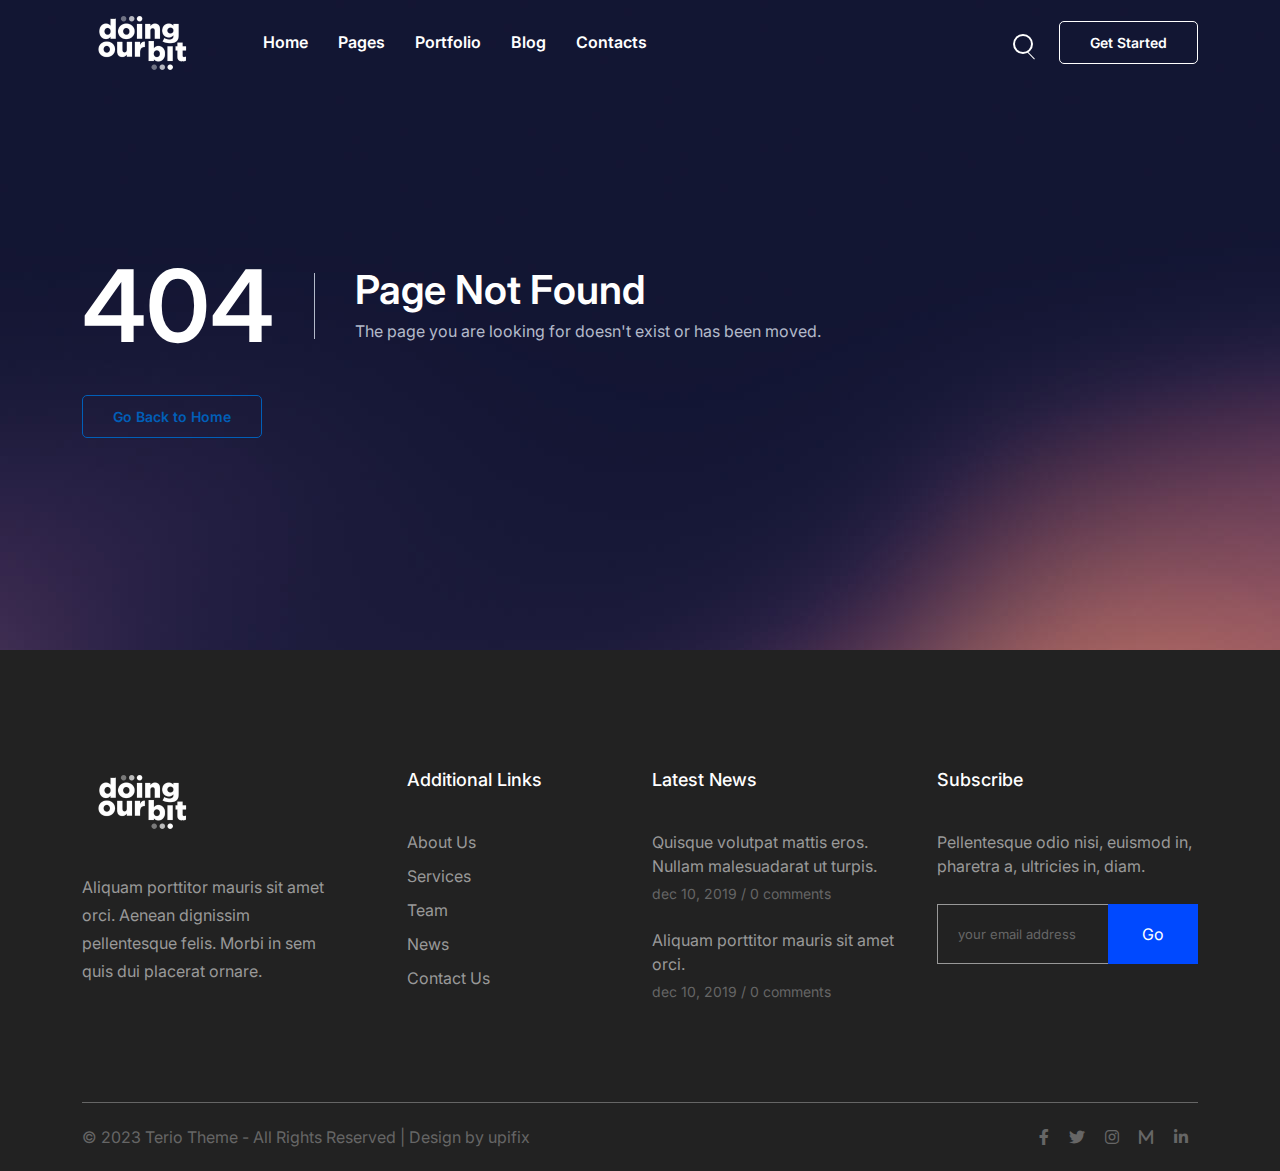
<file: 404error.html>
<!DOCTYPE html>
<html lang="zxx">
<head>
  <meta charset="utf-8">
  <meta name="viewport" content="width=device-width, initial-scale=1.0">
  <title>Terio - error 404</title>
  <link rel="icon" href="assets/img/logo-icon.png">
 
   <!-- CSS only -->
   <link rel="stylesheet" type="text/css" href="assets/css/bootstrap.min.css">
   <!-- Font Awesome 6 -->
   <link rel="stylesheet" href="assets/css/fontawesome.min.css">
   <link rel="stylesheet" href="assets/css/jquery.fancybox.min.css">
   <!-- style -->
   <link rel="stylesheet" href="assets/css/style.css">
   <!-- responsive -->
   <link rel="stylesheet" href="assets/css/responsive.css">
   <!-- color -->
   <link rel="stylesheet" href="assets/css/color.css">
 </head>
<body>
  <!-- preloader start -->
    <div class="preloader"> 
      <div>
      <div class="container">
      <div class="squarebox one"></div>
      <div class="squarebox two"></div>
      <div class="squarebox three"></div>
      <div class="squarebox two"></div>
      <div class="squarebox three"></div>
      <div class="squarebox four"></div>
      <div class="squarebox three"></div>
      <div class="squarebox four"></div>
      <div class="squarebox five"></div>
      </div>
      </div>
    </div>
  <!-- preloader end -->
<header>
  <div class="container">
      <div class="nav">
        <div class="d-flex align-items-center">
          <div class="logo">
            <a href="index.html">
              <img alt="logo" src="assets/img/logo.png">
            </a>
          </div>
          <ul class="menu">
            <li>
              <a href="#">Home</a>
              <ul class="sub-menu">
                <li><a href="index.html">homepage 1</a></li>
                <li><a href="index-2.html">homepage 2</a></li>
                <li><a href="index-3.html">homepage 3</a></li>
              </ul>
            </li>
            <li>
              <a href="#">Pages</a>
              <ul class="sub-menu">
                <li><a href="about.html">about</a></li>
                <li><a href="team.html">team</a></li>
                <li><a href="services.html">services</a></li>
                <li><a href="pricing.html">pricing</a></li>
                <li><a href="404error.html">404 error</a></li>
              </ul>
            </li>
            <li>
              <a href="#">Portfolio</a>
              <ul class="sub-menu">
                <li><a href="portfolio-grid.html">portfolio grid</a></li>
                <li><a href="portfolio-masonry.html">portfolio masonry</a></li>
                <li><a href="portfolio-metro.html">portfolio metro</a></li>
                <li><a href="portfolio-single-v1.html">portfolio single v1</a></li>
                <li><a href="portfolio-single-v2.html">portfolio single v2</a></li>
              </ul>
            </li>
            <li>
              <a href="#">Blog</a>
              <ul class="sub-menu">
                <li><a href="blog-grid.html">blog grid</a></li>
                <li><a href="blog-single-post.html">blog single post 1</a></li>
                <li><a href="blog-single-post-2.html">blog single post 2</a></li>
              </ul>
            </li>
            <li>
              <a href="contacts.html">contacts</a>
            </li>
          </ul>
        </div>
        <div>
           <form id="content">
              <input type="text" name="input" class="input" id="search-input">
              <button type="reset" class="search" id="search-btn"></button>
            </form>
            <a href="contacts.html" class="themebtu">Get Started</a>
        </div>
        <div class="bar-menu">
          <i class="fa-solid fa-bars"></i>
        </div>
      </div>
  </div>
  <div class="mobile-nav hmburger-menu" id="mobile-nav" style="display:block;">
      <div class="res-log">
        <a href="index.html">
          <img src="assets/img/logo.png" alt="Responsive Logo">
        </a>
      </div>
        <ul>

          <li class="menu-item-has-children"><a href="JavaScript:void(0)">Home</a>
            <ul class="sub-menu">

              <li><a href="index.html">homepage 1</a></li>
              <li><a href="index-2.html">homepage 2</a></li>
              <li><a href="index-3.html">homepage 3</a></li>
            </ul>
          </li>
          <li class="menu-item-has-children"><a href="JavaScript:void(0)">Pages</a>
            <ul class="sub-menu">
              <li><a href="about.html">about</a></li>
                <li><a href="team.html">team</a></li>
                <li><a href="services.html">services</a></li>
                <li><a href="pricing.html">pricing</a></li>
                <li><a href="404error.html">404 error</a></li>
            </ul>
          </li>
          
          <li class="menu-item-has-children"><a href="JavaScript:void(0)">portfolio</a>

          <ul class="sub-menu">

            <li><a href="portfolio-grid.html">portfolio grid</a></li>
                <li><a href="portfolio-masonry.html">portfolio masonry</a></li>
                <li><a href="portfolio-metro.html">portfolio metro</a></li>
                <li><a href="portfolio-single-v1.html">portfolio single v1</a></li>
                <li><a href="portfolio-single-v2.html">portfolio single v2</a></li>
          </ul>

          </li>
          <li class="menu-item-has-children"><a href="JavaScript:void(0)">blog</a>

          <ul class="sub-menu">

                <li><a href="blog-grid.html">blog grid</a></li>
                <li><a href="blog-single-post.html">blog single post 1</a></li>
                <li><a href="blog-single-post-2.html">blog single post 2</a></li>
          </ul>

          </li>

          <li><a href="contacts.html">contacts</a></li>

          </ul>

          <a href="JavaScript:void(0)" id="res-cross"></a>
      </div>
</header>
<section class="error-page" style="background-image: url(assets/img/background.jpg)">
  <div class="container">
    <div class="page-not">
      <h2>404</h2>
      <div>
        <h3>Page Not Found</h3>
        <h5>The page you are looking for doesn't exist or has been moved.</h5>
      </div>

    </div>
    <a href="#" class="themebtu mt-5">Go Back to Home</a>
  </div>
</section>
<footer class="gap no-bottom" style="background-color: #222 ;">
  <div class="container">
    <div class="row">
      <div class="col-xl-3 col-lg-4 col-md-6">
        <div class="footer-logo">
          <a href="index.html"><img alt="img" src="assets/img/logo.png"></a>
          <p>
            Aliquam porttitor mauris sit amet orci. Aenean dignissim pellentesque felis. Morbi in sem quis dui placerat ornare.
          </p>
        </div>
      </div>
      <div class="col-xl-3 col-lg-4 col-md-6">
        <div class="links">
          <h6>Additional links</h6>
          <ul>
            <li><a href="about.html">About us</a></li>
            <li><a href="services.html">Services</a></li>
            <li><a href="team.html">team</a></li>
            <li><a href="blog-grid.html">News</a></li>
            <li class="pb-0"><a href="contacts.html">Contact us</a></li>
          </ul>
        </div>
      </div>
      <div class="col-xl-3 col-lg-4 col-md-6">
        <div class="latest-news">
          <h6>Latest news</h6>
          <ul>
            <li>
                <p>Quisque volutpat mattis eros. Nullam malesuadarat ut turpis.</p>
                <span>dec 10, 2019 / 0 comments</span>
            </li>
            <li class="pt-4">
              <p>Aliquam porttitor mauris sit amet orci.</p>
              <span>dec 10, 2019 / 0 comments</span>
            </li>
          </ul>
        </div>
      </div>
      <div class="col-xl-3 col-lg-4 col-md-6">
        <div class="latest-news">
          <h6>Subscribe</h6>
            <p>Pellentesque odio nisi, euismod in, pharetra a, ultricies in, diam.</p>
            <form>
              <input type="text" name="email" placeholder="your email address">
              <button>go</button>
            </form>
        </div>
       </div>
    </div>
    <div class="footer-bottom">
      <p>© 2023 Terio Theme - All Rights Reserved   | Design by upifix</p>
      <ul>
        <li><a href="#"><i class="fa-brands fa-facebook-f"></i></a></li>
        <li><a href="#"><i class="fa-brands fa-twitter"></i></a></li>
        <li><a href="#"><i class="fa-brands fa-instagram"></i></a></li>
        <li><a href="#"><i class="fa-solid fa-m"></i></a></li>
        <li><a href="#"><i class="fa-brands fa-linkedin-in"></i></a></li>
      </ul>
    </div>
  </div>
</footer>
<!-- Back to top button -->
  <a id="button"></a>
<!-- Back to top button end -->
<!-- jQuery -->
<script src="assets/js/jquery-3.6.0.min.js"></script>
<!-- Bootstrap Js -->
<script src="assets/js/bootstrap.min.js"></script>
<!-- fancybox -->
<script src="assets/js/jquery.fancybox.min.js"></script>
<script src="assets/js/custom.js"></script>
</body>
</file>
<file: assets/css/style.css>
/*-----------------------------------------------------------------------------------

    [Master Stylesheet]

    Project:    StoryX - Creative Agency HTML Template
    
    Version:    1.0

-----------------------------------------------------------------------------------

    [Table of contents]
    
    1. General Style
    2. header
    3. hero-section-one
    4. small-services
    5. welcome
    6. how-it-works
    7. reaview-section
    8. latest-blog-post
    9. footer
    10. breadcrumb
    11. heading-boder
    12. style-shapes
    13. video-img
    14. get in touch
    15. form.touch
    16. btn
    17. home 2 style
    18. marketing
    19. brands-we-work
    20. Sercives
    21. strategic-sercives
    22. testimonials
    23. case-studies-two
    24. team-member
    25. blog posts
    26. home 3
    27. header two style
    28. our clients
    29. why-choose-us
    30. choose-us-img
    31. makes-us-different
    32. counter
    33. case-studies
    34. satisfied-clients
    35. client-review
    36. form touch.two
    37. 404 page
    38. blog page
    39. splash-area-section
    40. discovery
    41. team-welcome-text
    42. Pricing-style
    43. accordion
    44. splash-area.blog
    45. portfolio
    46. blog-content
    47. content-form
    48. content page offices
    49. next-previous
    50. about paga
    51. awards
    52. search-btn
    53. mobile-nav
    54. back to top button
    55. Preloader Start
    56. transition sped


-----------------------------------------------------------------------------------*/
/* 1. General Style */

@import url('https://fonts.googleapis.com/css2?family=Inter:wght@200;300;400;500;600;700;800;900&display=swap');

body {
    overflow-x: hidden !important;
      font-family: 'Inter';
}
p
{
    font-size: 16px;
    line-height: 28px;
    color: #666;
    margin: 0;
    font-weight: 400;
}
*{
    margin: 0;
    padding: 0;
}
a,h2,h3,h4,h5{
    color: #000;
}
a{
    text-decoration: none;
}
h1{
  font-size: 65px;
  color: #222;
}
h2{
    font-size: 40px;
    line-height: 50px;
    color: #222;
}
h3{
    font-size: 26px;
    line-height: 36px;
    color: #222;
}
h4{
    color: #222;
    font-size: 24px;
    line-height: 34px;
}
h5{
    font-size: 22px;
    line-height: 32px;
    color: #222;
}
h6{
    font-size: 20px;
    line-height: 28px;
    color: #222;
}
img{object-fit: cover;}
.gap {padding: 120px 0;}
.no-top{padding-top: 0;}
.no-bottom{padding-bottom: 0;}
ul{padding: 0;margin: 0;}
li{display: block;}
figure {
    overflow: hidden;
    margin: 0;
}
@media only screen and (max-width: 2200px) and (min-width: 1400px){
.container{
        max-width: 1410px;
    }
}
/* 2. header */
.nav {
    align-items: center;
    justify-content: space-between;
    position: relative;
}
.menu {
  display: flex;
  list-style: none;
  margin: 0;
  padding: 0;
}
header .logo {
    padding-right: 60px;
}
.menu a {
    text-transform: capitalize;
    color: white;
    display: block;
    text-decoration: none;
    margin-right: 30px;
    font-weight: 600;
}
.menu > a {
    padding-bottom: 10px;
}
.menu > li {
    display: block;
    position: relative;
    padding-bottom: 20px;
    padding-top: 20px;
}
header .themebtu {
    color: white;
    border: 1px solid #fff;
    background-image: linear-gradient(45deg, #fff 50%, transparent 50%);
}
header .themebtu:hover {
    color: #222;
}
.menu .sub-menu {
    z-index: 1111111;
  clip: rect(1px, 1px, 1px, 1px);
  opacity: 0.1;
  transition: transform 0.3s cubic-bezier(0.2, 0, 0.2, 1), opacity 0.2s cubic-bezier(0.2, 0, 0.2, 1);
  transform: translateY(-10px) scaleY(0.5);
  transform-origin: top;
  box-shadow: 5px 5px 5px rgba(0, 0, 0, 0.3);
  list-style: none;
  margin: 0;
  padding: 0;
  position: absolute;
  top: 100%;
  left: 0;
  width: 10em;
}
.menu > li:hover > .sub-menu {
    clip: auto;
    opacity: 1;
    transform: translateY(0) scaleY(1);
    width: 200px;
}
.menu > li .sub-menu li {
    padding: 15px 20px;
    background-color: #222;
    position: relative;
}
.menu > li .sub-menu li:not(:last-child):before {
  content: "";
  background-color: #6669;
  bottom: 0%;
  width: 80%;
  height: 1px;
  position: absolute;
}
.menu > li > .sub-menu li a {
    margin: 0;
}
header {
    position: absolute;
    width: 100%;
    padding-top: 10px;
    z-index: 1111;
}
/* 3. hero-section-one */
.hero-section-one {
    padding-top: 280px;
    padding-bottom: 220px;
    background-position: center;
    background-repeat: no-repeat;
    background-size: cover;
    overflow: hidden;
    background-size: cover;
    background-position: center;
    background-repeat: no-repeat;    
}
.heading {
    z-index: 1;
    position: relative;
}
.heading h6{
  text-transform: capitalize;
}
.heading.two {
    text-align: center;
}
.hero-section-one .heading-boder h2 {
    color: white;
    width: 51%;
}

.hero-section-one.two {
    background-position: center;
    background-size: cover;
    background-repeat: no-repeat;
}
.hero-section-one.two .heading-boder h2 {
    color: white;
    width: 57%;
}
.hero-section-one .heading-boder p {
    color: white;
    padding-bottom: 20px;
    width: 60%;
}
.hero-section-one .heading-boder span {
    position: relative;
    width: 100%;
    display: block;
    padding-left: 0;
}
.hero-section-one .heading-boder span:before {
    position: absolute;
    content: "";
    background-image: url(../img/text-line-w.png);
}
/* 4. small-services */
.small-services svg {
    width: 40px;
    height: auto;
    margin-right: 20px;
}
.small-services {
    display: flex;
    align-items: center;
}
.small-services.lest {
    border: 0;
}
.small-services-color {
    background-color: #f2edf5;
    padding: 50px 0;
    margin-top: -70px;
    box-shadow: rgba(0, 0, 0, 0.05) 0px 6px 24px 0px, rgba(0, 0, 0, 0.08) 0px 0px 0px 1px;
}
.small-services a {
    font-size: 20px;
    font-weight: 600;
    color: #222;
    display: block;
}
.small-services span {
    color: #666;
}
.small-services {
    display: flex;
    align-items: center;
    border-right: 1px solid #666;
    padding-left: 50px;
}
.brands-we-work.one {
    border: 0;
    border-bottom: 1px solid #ebebeb;
    padding: 70px 0;
}
/* 5. welcome */
.welcome img.img-welcome{
    position: absolute;
    bottom: -14%;
    right: 0;
}
img.dots {
    z-index: -1;
    position: absolute;
    right: 2%;
    top: 27%;
}
.heading h2 {
    font-weight: 600;
}
.pl-75 {
    padding-left: 75px !important;
}
.welcome-text h5 {
    font-weight: 600;
    padding-bottom: 10px;
}
.welcome-text p {
    padding-bottom: 50px;
}
.welcome {
    position: relative;
    margin-bottom: 86px;
    z-index: 1;
}
/* 6. how-it-works */
.how-it-works .heading h2 {
    width: 37%;
}
.strategic {
    position: relative;
}
.strategic h2 {
    font-size: 140px;
    font-weight: 800;
    position: absolute;
    z-index: -19;
    color: #f2edf5;
    line-height: 145px;
}
.pl-80 {
    padding-left: 80px;
}
.strategic h4 {
    padding-bottom: 40px;
    margin-bottom: 0;
    padding-top: 60px;
    font-weight: 600;
    color: black;
}
.project-text {
    margin-top: 40px;
}
.project-text {
    margin-top: 40px;
    border-left: 3px solid #015fb8;
    padding-left: 40px;
}
.project-data {
    position: relative;
    z-index: 1;
}
.project {
    position: relative;
    overflow: hidden;
}
.project:before{
    width: 100%;
    position: absolute;
    content: "";
    height: 64%;
    background-color: #f3f8fb;
    top: 0;
    z-index: -1111;
}
.project-text h5 {
    padding-top: 15px;
    font-weight: 600;
}
.swiper-button-next, .swiper-button-prev{
    width: 60px;
    height: auto;
}
.swiper-button-next:after, .swiper-button-prev:after{
    display: none;
}
.swiper-button-next svg,.swiper-button-prev svg {
    fill: #929292;
}
.swiper-button-next:hover svg,.swiper-button-prev:hover svg {
    fill: #015fb8;
}
.swiper-button-next.swiper-button-disabled, .swiper-button-prev.swiper-button-disabled {
    opacity: 1;
    cursor: auto;
    pointer-events: auto;
}
.swiper-button-prev svg {
    transform: rotate(180deg);
}
.swiper-button-prev:before {
    position: absolute;
    content: "";
    height: 30px;
    width: 30px;
    background-color: #ededed;
    border-radius: 50%;
    left: -17%;
}
.swiper-button-next:before {
    position: absolute;
    content: "";
    height: 30px;
    width: 30px;
    background-color: #ededed;
    border-radius: 50%;
    right: -17%;
    z-index: -1;
}
.project-text p {
    color: #999;
    padding-bottom: 10px;
}
.project-text a {
    padding-bottom: 10px;
    font-weight: 500;
    display: block;
}
.swiper-container {
      width: 100%;
      height: 100%;
      margin-left: auto;
      margin-right: auto;
      position: relative;
    }
    .swiper-button-next {
        margin-right: -7%;
    }
    .swiper-button-prev {
        margin-left: -8%;
    }
span.swiper-pagination-bullet{
    background-color: transparent;
    border: 1px solid #cfcfcf;
    opacity: 1;
}
span.swiper-pagination-bullet.swiper-pagination-bullet-active {
    background-color: transparent;
    border: 1px solid #015fb8;
}
.swiper-pagination.swiper-pagination-clickable.swiper-pagination-bullets.swiper-pagination-horizontal {
    display: block;
    margin-top: 100px;
    position: relative;
}
/* 7. reaview-section */
.reaview-section{
    border-top: 1px solid #ebebeb ;
    position: relative;
}
.reaview p {
    line-height: 26px;
}
.reaview-section .heading{
    margin-bottom: 100px;
}
.reaview img {
    border-radius: 50%;
}
.reaview-section {
    border-top: 1px solid #ebebeb;
    position: relative;
    overflow: hidden;
}
.reaview img {
    border-radius: 50%;
    transform: translateY(-60px);
    margin-bottom: -20px;
}
.reaview {
    text-align: center;
    border: 1px solid #ebebeb;
    padding: 60px;
    padding-top: 0;
}
.boder {
    display: block;
    background-color: black;
    width: 30px;
    height: 3px;
    margin: auto;
    margin-top: 20px;
    margin-bottom: 20px;
}
.reaview span{
    color: #222;
    font-size: 14px;
    line-height: 24px;
}
/* 8. latest-blog-post */
.latest-blog-post a span {
    padding-top: 20px;
    display: block;
    color: #999;
    padding-bottom: 10px;
}
.latest-blog-post span {
    padding-top: 15px;
    display: block;
    color: #222;
}
.latest-blog-post a {
    display: flex;
    align-items: baseline;
}
.latest-blog-post a i {
    padding-right: 10px;
    color: #999;
}
.latest-blog-post h4 {
    width: 100%;
    font-weight: 600;
}
.latestswiper .swiper-slide {
    margin-right: 20px !important;
}
.latest-blog-post h4 {
    font-size: 22px;
}
/* 9. footer */
.footer-logo p{
    color: #999;
}
.links h6,.latest-news h6 {
    color: white;
    margin: 0;
    text-transform: capitalize;
    line-height: 20px;
}
.links ul li {
    padding-bottom: 8px;
}
.links ul li a {
    text-transform: capitalize;
}
.footer-logo img,.links h6,.latest-news h6 {
    padding-bottom: 40px;
}
.links ul li a {
    color: #999;
    position: relative;
}
.links ul li a:before {
    position: absolute;
    content: "";
    width: 0%;
    height: 2px;
    background-color: white;
    bottom: -4px;
}
.links ul li a:hover{
    color: white;
}
.links ul li a:hover:before {
    width: 100%;
}
.links{
    padding-left: 40px;
}
.latest-news p{
    color: #999;
}
.latest-news span {
    color: #666;
    padding-top: 10px;
    display: block;
}
.latest-news form{
    display: flex;
    position: relative;
    padding-top: 26px;
}
.latest-news form input {
    width: 100%;
    height: 60px;
    padding-left: 20px;
    background-color: transparent;
    border: 1px solid #999;
    outline: none;
    color: #666;
}
.latest-news form input::placeholder {
    color: #666;
}
.latest-news form button {
    background-color: #015fb8;
    height: 60px;
    right: 0;
    margin-top: 0px;
    border: 0;
    color: white;
    width: 90px;
    font-size: 16px;
    position: absolute;
    text-transform: capitalize;
    outline: none;
}
.footer-bottom {
    display: flex;
    align-items: center;
    justify-content: space-between;
    padding-top: 20px;
    margin-top: 100px;
    border-top: 1px solid #666;
    padding-bottom: 20px;
}
.footer-bottom ul {
    display: flex;
}
.footer-bottom ul li{
    padding: 0 10px;
}
.footer-bottom ul li a{
    color: #666666;
}
.footer-bottom ul li a:hover{
    color: #999999;
}
/* 10. breadcrumb */
.title-blog h2{
    font-size: 70px;
    width: 70%;
    font-weight: 600;
    line-height: 80px;
}
.title-blog a{
    font-size: 20px;
    padding-top: 5px;
}
.title-blog{
    padding-bottom: 60px;
}
.title {
    font-weight: 500;
}
.blog-item h6{
    padding-top: 40px;
}
.p-30{
    padding-top: 30px;
}
.quote-bg {
    padding: 40px;
    background-color: #f2edf5;
    display: flex;
    align-items: start;
    margin-top: 40px;
    margin-bottom: 60px;
}
.quote-bg h6 {
    padding: 0;
    margin: 0;
    padding-left: 30px;
    font-weight: 600;
}
.pl-60 {
    padding-left: 60px;
}
/* 11. heading-boder */
.heading-boder{
    z-index: 1111;
}
.heading-boder h2 {
    font-size: 70px;
    width: 52%;
    line-height: 80px;
    font-weight: 600;
    position: relative;
    z-index: 111;
}
.heading-boder p {
   
    width: 75%;
   
}


.heading-boder span {
    position: relative;
    padding-left: 10px;
    z-index: 111;
}
.heading-boder span:before {
    position: absolute;
    content: "";
    background-image: url(../img/text-line.png);
}
.heading-boder p {
    color: #999999;
    font-size: 20px;
    padding-bottom: 70px;
    position: relative;
}
.heading-boder span:before {
    position: absolute;
    content: "";
    background-image: url(../img/text-line.png);
    height: 19%;
    background-repeat: no-repeat;
    width: 100%;
    top: 93%;
}
/* 12. style-shapes */
.style-shapes-4 {
    position: absolute;
    bottom: 39%;
    z-index: 0;
    animation: tp-float-2 6s infinite alternate;
}
.style-shapes-5 {
    position: absolute;
    animation: zoomInOut 6s infinite alternate;
    z-index: 0;
    right: 9%;
    top: 40%;
}
.style-shapes-6 {
    position: absolute;
    animation: zoomInOut 5s infinite alternate;
    z-index: 0;
    top: 20%;
    left: 23%;
}
.style-shapes-3 {
    position: absolute;
    display: block;
    width: 30px;
    height: 30px;
    background-color: #e2ecf1;
    border-radius: 60%;
    top: 33%;
    left: 3%;
    animation: tp-float-1 12s infinite alternate;
}
.style-shapes-1 {
    position: absolute;
    display: block;
    border: 10px solid #e2ecf1;
    top: 8%;
    width: 60px;
    height: 60px;
    left: 75%;
    z-index: 0;
    animation: zoomInOut 8s infinite alternate;
}
.style-shapes-2 {
    position: absolute;
    top: 6%;
    left: 37%;
    animation: rotateme 2s infinite alternate;
}
@keyframes tp-float-1 {
    0% {
        transform: translate(0px, 0px) rotate(0deg) scale(1);
    }

    50% {
        transform: translate(30px, 40px) rotate(0deg) scale(1);
    }

    100% {
        transform: translate(0px, 0px) rotate(0deg) scale(1);
    }
}

@keyframes tp-float-2 {
    0% {
        transform: translate(0px, 0px) rotate(0deg) scale(1);
    }

    50% {
        transform: translate(30px, -30px) rotate(0deg) scale(1);
    }

    100% {
        transform: translate(0px, 0px) rotate(0deg) scale(1);
    }
}
@keyframes rotateme {
    from {
        transform: rotate(0deg);
    }
    to { 
        transform: rotate(360deg);
    }
}
.rotate-me{
    animation-name: rotateme; 
    animation-duration: 20s; 
    animation-iteration-count: infinite;
    animation-timing-function: linear;
}
.zoominout {
  animation-name: zoomInOut;
  animation-duration: 3s;
  animation-iteration-count: infinite;
  animation-timing-function: ease-in-out;
}

@keyframes zoomInOut {
  0% {
    -webkit-transform: rotate(0deg) scale(0.7);
    transform: rotate(0deg) scale(0.7);
    opacity: 0;
  }

  50% {
    -webkit-transform: rotate(180deg) scale(1);
    transform: rotate(180deg) scale(1);
    opacity: 1;
  }

  100% {
    -webkit-transform: rotate(360deg) scale(0.7);
    transform: rotate(360deg) scale(0.7);
    opacity: 0;
  }
}
/* 13. video-img */
.heading-boder.two {
    text-align: center;
}
.heading-boder.two h2 {
    margin: auto;
}
.heading-boder p {
    color: #999999;
    font-size: 20px;
    padding-bottom: 70px;
    position: relative;
    padding-top: 20px;
}
.video-section {
    position: relative;
}
.video-section .style-shapes-4 {
    top: 3%;
    right: 62%;
}
.video-img {
    position: relative;
}
.video-img i {
    position: absolute;
    color: white;
    font-size: 20px;
    top: 50%;
    left: 50%;
    display: block;
    line-height: 50%;
    padding: 20px;
    border: 1px solid #fff;
    transform: translate(-50%, -50%);
    border-radius: 42px;
    height: 80px;
    width: 80px;
    display: flex;
    align-items: center;
    justify-content: center;
}
.video-img {
    position: relative;
    margin-bottom: -120px;
    z-index: 111;
}
.video-section .style-shapes-2 {
    left: 6%;
    top: 11%;
}
.style-shapes-7 {
    left: 88%;
    top: 20%;
    position: absolute;
    animation: tp-float-2 6s infinite alternate;
    z-index: 0;
}
/* 14. get in touch */
.get-in-touch {
    padding-top: 240px;
    background-color: #222;
}
.get-in-touch .heading h2 {
    color: white;
}
.get-in-touch .heading p {
    color: #999;
    width: 90%;
    padding-top: 10px;
}
/* 15. form.touch */
form.touch input {
    border: 0;
    outline: none;
    background-color: transparent;
    border-bottom: 1px solid #b7b7b7;
    width: 100%;
    color: #ccc;
}
form.touch textarea {
    border: 0;
    outline: none;
    background-color: transparent;
    border-bottom: 1px solid #b7b7b7;
    width: 100%;
    color: #ccc;
    margin-top: 50px;
    padding: 0;
}
form.touch textarea::placeholder{
    color: #ccc;
}
form.touch input::placeholder{
    color: #ccc;
}
form.touch input:focus {
    border-bottom: 1px solid #fff;
}
form.touch textarea:focus {
    border-bottom: 1px solid #fff;
}
form.touch .btugap {
    padding: 0;
    text-align: end;
    padding-top: 40px;
}
/* 16. btn */
.themebtu {
    color: #0049ff;
    border: 1px solid #0049ff;
    border-radius: 5px;
    font-size: 16px;
    font-weight: 600;
}
.themebtu {
  border-color: #015fb8;
  color: #015fb8;
  padding: 12px 40px;
  background-image: linear-gradient(45deg, #015fb8 50%, transparent 50%);
  background-position: 100%;
  background-size: 400%;
  transition: .5s ease-in-out;
  display: inline-block;
}
.themebtu:hover {
  background-position: 0;
  color: white;
}
.themebtu.full {
    background-color: #015fb8;
    color: white;
}
.themebtu.full {
    border: #015fb8 1px solid;
    background-image: linear-gradient(45deg, #000000 50%, transparent 50%);
}
.themebtu.full:hover {
    border: black 1px solid;
}

.btugap {
    text-align: center;
    padding-top: 70px;
}
.themebtu:hover {
    background-position: 0;
    color: white;
}
/* 17. home 2 style */
.herotwoswiper .swiper-pagination.swiper-pagination-clickable.swiper-pagination-bullets.swiper-pagination-horizontal {
    position: absolute;
    margin: 0;
    bottom: 16%;
}
.hero-section-one.two .heading-boder span {
    display: inline-block;
    width: auto;
}
.hero-section-one.two {
    padding-top: 311px;
    padding-bottom: 280px;
    clip-path: polygon(0 0%, 100% 0, 100% 85%, 0 100%);
}
/* 18. marketing */
.marketing h4 {
    padding-top: 20px;
    padding-bottom: 30px;
    font-size: 20px;
    line-height: 30px;
    margin-bottom: 0;
}
.marketing p {
    padding-bottom: 30px;
}
.marketing.two p {
    padding-bottom: 30px;
    width: 90%;
}
.successful h3 {
    font-weight: 600;
    font-size: 40px;
    line-height: 50px;
    padding-right: 16px;
}
.successful p {
    line-height: 26px;
}
.separator {
    display: block;
    width: 1px;
    height: 90px;
    background-color: #ebebeb;
    margin: 0px 30px;
}
.successful {
    display: flex;
    justify-content: space-between;
    padding-top: 30px;
    border-top: 1px solid #ebebeb;
}
/* 19. brands-we-work */
.brands-we-work {
    text-align: center;
    border-top: 1px solid #ebebeb;
    padding: 60px 0;
}
.brands-we-work h6 {
    font-size: 20px;
    font-weight: 600;
    margin-bottom: 0;
    padding-bottom: 50px;
}
.swiper-container.brandswiper,.swiper-container.testimonialsswiper,.studiesswiper {
    overflow: hidden;
}
.studiesswiper .swiper-pagination.swiper-pagination-clickable.swiper-pagination-bullets.swiper-pagination-horizontal {
    display: block;
    margin-top: 0px;
    position: absolute;
}
.studiesswiper {
    margin-bottom: 60px;
}
/* 20. Sercives */
.sercives {
    position: relative;
    overflow: hidden;
    padding-top: 180px;
}
.sercives:before {
    position: absolute;
    content: "";
    width: 100%;
    height: 716px;
    background-color: #f3f8fb;
    top: 0;
    clip-path: polygon(0 0, 100% 18%, 100% 100%, 0 82%);
}
.sercive-style {
    position: relative;
    z-index: 111;
}
.sercive-style-text {
    border: 1px solid #ebebeb;
    padding: 35px;
    text-align: center;
    background-color: white;
}
.sercive-style-text h6{
    font-weight: 600;
}
.sercive-style-text a {
    padding-top: 0px;
    display: block;
    opacity: 0;
    visibility: hidden;
    margin-top: -27px;
}
.sercive-style:hover{
    box-shadow: -1px 0px 42px -10px rgba(0,0,0,0.11);
-webkit-box-shadow: -1px 0px 42px -10px rgba(0,0,0,0.11);
-moz-box-shadow: -1px 0px 42px -10px rgba(0,0,0,0.11);
}
.sercive-style:hover .sercive-style-text a{
    opacity: 1;
    visibility: visible;
    padding-top: 14px;
    margin-top: 0px;
}
.sercives .style-shapes-5{
    animation: tp-float-2 6s infinite alternate;
}

/* 21. strategic-sercives */
.strategic-sercives{
    display: flex;
}
.strategic-sercives h4{
    font-weight: 600;
}
.strategic-sercives h2{
    font-size: 70px;
    font-weight: 800;
    color: #f2edf5;
    padding-right: 12px;
    line-height: 70px ;
}
/* 22. testimonials */
.testimonials {
    position: relative;
    display: flex;
    align-items: center;
}
.testimonialsswiper {
    position: relative;
}
.testimonials i {
    position: absolute;
    top: -14px;
    left: 25%;
    z-index: -1;
    font-size: 90px;
    color: #f2edf5;
}
.testimonials p {
    color: #222;
    padding-bottom: 20px;
    width: 95%;
}
.testimonials span {
    color: #222;
    font-size: 13px;
}
.testimonials img{
    border-radius: 50%;
    margin-right: 50px;
}
.testimonials h6{
    font-weight: 600;
    padding-bottom: 10px;
    margin: 0;
}
/* 23. case-studies-two */
.section-case-studies {
    border-top: 1px solid #ebebeb;
    position: relative;
}
.case-studies-two {
    position: relative;
    z-index: 11;
}
.case-studies .heading-boder span {
    padding: 0;
  }
.section-case-studies .heading-boder.two {
    padding-bottom: 50px;
}
.section-case-studies .style-shapes-4 {
    top: 10%;
    left: 1%;
}
.section-case-studies .style-shapes-7 {
    left: 92%;
    top: 27%;
}
.section-case-studies .style-shapes-5 {
    right: 20%;
    top: 5%;
}
.section-case-studies .style-shapes-6 {
    top: auto;
    bottom: 8%;
    left: 23%;
}
.case-studies-two figure:before{
    position: absolute;
    content: "";
    width: 0%;
    height: 0%;
    opacity: 0;
}
.case-studies-two:hover figure:before{
    opacity: .8;
    width: 100%;
    height: 100%;
}
.case-studies-text{
    position: absolute;
    text-align: center;
    top: 40%;
    left: 50%;
    transform: translate(-50%, -50%);
    opacity: 0;
    width: 100%;
}
.case-studies-text li{
    font-weight: 600;
}
.case-studies-text li{
    color: white;
    display: inline-block;
}
.case-studies-text h5{
    font-size: 20px;
    line-height: 30px;
    font-weight: 600;
}
.case-studies-text h5,.case-studies-text a{
    color: white;
}
.case-studies-two:hover .case-studies-text{
    opacity: 1;
    top: 50%;
}
/* 24. team-member */
.team-section {
    position: relative;
    overflow: hidden;
    padding-top: 220px;
}
.team-section:before {
    position: absolute;
    content: "";
    width: 100%;
    height: 652px;
    background-color: #f2edf5;
    top: 0;
    clip-path: polygon(0 18%, 100% 0, 100% 82%, 0 100%);
}
.team-member-text {
    border: 1px solid #e9e9ea;
    padding: 35px;
    text-align: center;
    background-color: white;
}
.team-member {
    margin-bottom: 20px;
}
.team-member-text h6{
    margin: 0;
    color: #222;
    font-weight: 600;
}
.brandicon {
    display: flex;
    justify-content: center;
    align-items: center;
    opacity: 0;
    margin-top: -20px;
    visibility: hidden;
}
.brandicon li{
    padding-right: 15px;
}
.brandicon li a i{
    color: #b3baca;
    font-size: 14px;
}
.team-member:hover .brandicon {
    opacity: 1;
    visibility: visible;
    margin-top: 20px;
}
.team-member{
    position: relative;
    z-index: 1111;
}
.team-member:hover,.blog-posts-text:hover,.makes-us-different-text:hover{
    box-shadow: -1px 0px 42px -10px rgba(0,0,0,0.11);
    -webkit-box-shadow: -1px 0px 42px -10px rgba(0,0,0,0.11);
    -moz-box-shadow: -1px 0px 42px -10px rgba(0,0,0,0.11);
}
.team-section .style-shapes-5 {
    right: 26%;
    top: 8%;
}
.join-our-team h5 {
    margin-bottom: 0;
    font-weight: 600;
}
.join-our-team {
    width: 100%;
    height: 504px;
    border: 1px solid #015fb8;
    text-align: center;
    justify-content: center;
    align-items: center;
    display: flex;
}
.join-our-team span {
    color: #666;
}
/* 25. blog posts */
.blog-posts-text{
    padding: 40px;
    border: 1px solid #ebebeb;
}
.blog-posts{
    overflow: hidden;
}
.blog-posts-text a {
    color: #999;
    font-size: 13px;
}
.blog-posts-text a i{
    padding-right: 6px;
}
.blog-posts-text a h4 {
    color: #222;
    padding-top: 10px;
    margin-bottom: 0;
    padding-bottom: 10px;
    font-weight: 600;
}
.blog-posts-text > span {
    font-weight: 600;
    padding-top: 20px;
    display: block;
}
section.blog-posts .heading-boder.two h2 {
    padding-bottom: 65px;
}
.awesome-project {
    text-align: center;
    display: flex;
    align-items: center;
    justify-content: center;
    padding: 60px 0;
    border-top: 1px solid #ebebeb;
}
.awesome-project h4 {
    font-weight: 700;
    padding-right: 70px;
}
/* 26. home 3 */
/* 27. header two style */
header.two .bar-menu i{
  color: #222;
}
header.two {
    position: relative;
    padding-bottom: 10px;
}
header.two .menu a {
    color: #222;
}
header.two .menu > li .sub-menu li:before {
   height: 2px;
  }
header.two .menu > li > .sub-menu li a {
    margin: 0;
    color: white;
}
header.two .square {
    border: 1px solid #222;
    color: #222;
}
header.two input {
    border: 2px solid #222;
    color: #222;
}
header.two .themebtu{
  color: #015fb8;
  border: 1px solid #015fb8;
  background-image: linear-gradient(45deg, #015fb8 50%, transparent 50%);
}
header.two .themebtu:hover{
  color: #fff;
}
.hero-section-three .heading-boder h2 {
    width: 100%;
}
.hero-section-three .heading-boder {
    padding-left: 49px;
}
.hero-section-three .heading-boder span {
    display: block;
    padding-left: 0;
}
header.two .search:before,header.two .close:after {
    background-color: #222;
}
.hero-section-three .heading-boder span:before {
    background-image: url(../img/text-line-blu.png);
}
section.hero-section-three {
    position: relative;
}
.swiper-pagination.two-style {
    margin: 0 !important;
    padding: 0;
    left: -38%;
    top: 78%;
    position: absolute !important;
}
/* 28. our clients */
.our-clients {
    text-align: center;
}
.our-clients h4{
    font-size: 18px;
    font-weight: 600;
    line-height: 28px;
}
.why-choose-us .heading-boder span{
    padding-left: 0;
}
.our-clients span{
    font-size: 14px;
    color: #999;
}
.our-clients ul {
    display: flex;
    width: 100%;
    flex-wrap: wrap;
    align-items: center;
    margin-top: 40px;
}
.our-clients ul li {
    width: 25%;
    padding: 60px;
    border: 1px solid #edf0f3;
    margin: -1px;
    margin-bottom: 0px;
}
.our-clients ul li img:hover {
    transform: scale(1.2);
}
/* 29. why-choose-us */
section.why-choose-us .heading-boder h2{
    width: 100%;
}
.why-choose-text h6 {
    font-size: 20px;
    padding-top: 40px;
    line-height: 30px;
}
.why-choose-text h5 {
    font-size: 20px;
    font-weight: 600;
    line-height: 30px;
    padding-top: 30px;
}
.why-choose-text {
    width: 88%;
}
/* 30. choose-us-img */
.choose-us-img {
    position: relative;
}
.choose-us-img {
    position: relative;
    margin-bottom: 25px;
}
.choose-us-img-text {
    position: absolute;
    text-align: center;
    top: 50%;
    left: 50%;
    transform: translate(-50%, -50%);
}
.choose-us-img-text svg{
    width: 50px;
    height: auto;
    fill: white;
} 
.choose-us-img-text h5 {
    color: white;
    font-size: 22px;
    padding-top: 14px;
    font-weight: 600;
    line-height: 32px;
    padding-bottom: 10px;
}
.choose-us-img-text a {
    color: white;
    opacity: 0;
    margin-top: -20px ;
    display: block;
}
.choose-us-img figure:before {
    position: absolute;
    content: "";
    width: 0%;
    height: 0%;
    opacity: 0;
}
.choose-us-img:hover figure:before{
    opacity: .8;
    width: 100%;
    height: 100%;
}
.choose-us-img:hover .choose-us-img-text a{
    opacity: 1;
    margin-top: 0;
}
/* 31. makes-us-different */
.makes-us-different {
    padding-top: 240px;
    margin-top: -120px;
}
.makes-us-different .heading{
    margin-bottom: 60px;
}
.makes-us-different-text{
    background-color: white;
    padding: 40px;
    text-align: center;
}
.makes-us-different-text svg{
    width: 70px;
    height: auto;
}
.makes-us-different-text h4{
    font-weight: 600;
    padding-top: 30px;
    padding-bottom: 20px;
    margin: 0;
} 
.makes-us-different-text a{
    font-weight: 500;
    opacity: 0;
    padding-top: 0;
    display: block;
}
.makes-us-different-text:hover a{
    opacity: 1;
    padding-top: 20px;
}
.counter-text .boder {
    width: 60px;
    height: 1px;
}
/* 32. counter */
.counter-text h6 {
    margin: 0;
    line-height: 19px;
    font-size: 50px;
}
.counter {
    font-size: 50px;
    font-weight: 600;
    line-height: 50px;
}
.counter-text{
    text-align: center;
}
/* 33. case-studies */
.case-studies .heading-boder h2 {
    width: 100%;
}
.case-studies {
    background-color: #222;
}
.case-studies .heading-boder h2 {
    color: white;
}
.case-studies .heading-boder span:before{
        background-image: url(../img/text-line-b.png);
}
.case-studies .heading-boder span{
    display: block;
}
.case-studies .heading-boder p{
    padding-bottom: 50px;
}
.case-studies-project img{
    border-radius: 5px;
}
.case-studies-project p {
    color: #999;
    padding-bottom: 10px;
}
.case-studies-project h4 {
    color: white;
    font-weight: 600;
    padding-top: 20px;
    font-size: 20px;
}
.case-studies-project a{
    position: relative;
}
.case-studies-project a:hover{
    color: white;
}
.case-studies-project a:hover:before{
    width: 100%;
}
.case-studies-project a:before{
    content: "";
    position: absolute;
    width: 0%;
    height: 1px;
    bottom: 0;
    background-color: white;
}
.case-studies .style-shapes-3 {
    left: 33%;
    top: 55%;
}
.case-studies .style-shapes-1{
    border: 10px solid #015fb8;
}
.style-shapes-2 {
    position: absolute;
    top: 6%;
    left: 5%;
    animation: rotateme 39s infinite alternate;
}
.services-two{
    position: relative;
}
.services-two .style-shapes-4 {
    left: 59%;
    top: 63%;
}
.services-two .style-shapes-6 {
    top: 69%;
    left: 48%;
}
.services-two .style-shapes-5{
    right: 6%;
}
.services-two .style-shapes-7 {
    left: 79%;
    top: 7%;
}
/* 34. satisfied-clients */
.satisfied-clients .heading-boder h2 {
    width: 69%;
}
.satisfied-clients .heading-boder span{
    padding-left: 0;
} 
/* 35. client-review */
.client-review {
    border: 1px solid #ebebeb;
    padding: 50px;
    text-align: center;
    padding-top: 0;
    background-color: white;
}
.client-review i {
    color: white;
    height: 70px;
    width: 70px;
    font-size: 35px;
    border-radius: 50%;
    display: flex;
    align-items: center;
    justify-content: center;
    margin: auto;
    transform: translateY(-34px);
}
.client-review h4{
    font-weight: 600;
    margin: 0;
}
.client-review p {
    color: black;
    padding-bottom: 30px;
    padding-top: 20px;
}
.satisfied-clients {
    position: relative;
    overflow: hidden;
}
.satisfied-clients:before {
    position: absolute;
    content: "";
    z-index: -1;
    width: 100%;
    background-color: #f3f8fb;
    height: 76%;
    bottom: 0;
}
.satisfied-clients .heading-boder p {
    color: #666;
}
/* 36. form touch.two */
form.touch.two {
    margin-top: 100px;
}
form.touch.two input {
    border: 0;
    outline: none;
    background-color: transparent;
    border-bottom: 1px solid #b7b7b7;
    width: 100%;
    color: #666;
}
form.touch.two textarea {
    border: 0;
    outline: none;
    background-color: transparent;
    border-bottom: 1px solid #b7b7b7;
    width: 100%;
    color: #666;
    margin-top: 50px;
    padding: 0;
}
form.touch.two textarea::placeholder{
    color: #666;
}
form.touch.two input::placeholder{
    color: #666;
}
form.touch.two input:focus {
    border-bottom: 1px solid #000;
}
form.touch.two textarea:focus {
    border-bottom: 1px solid #000;
}
form.touch.two .btugap {
    text-align: inherit;
}
.map iframe {
    width: 100%;
    height: 493px;
}
.case-studies{
    position: relative;
}
/* 37. 404 page */
.page-not{
    display: flex;
    align-items: center;
}
.page-not h2 {
    color: white;
    font-size: 100px;
    line-height: 66px;
    font-weight: 600;
    padding-right: 40px;
    margin-right: 40px;
    border-right: 1px solid #b3baca; 
    margin-bottom: 0;
}
.page-not h3 {
    color: white;
    font-size: 40px;
    line-height: 50px;
    font-weight: 600;
    margin: 0;
}
.page-not h5 {
    color: #b3baca;
    font-size: 16px;
    font-weight: 400;
    margin: 0;
}
.error-page {
    padding-top: 320px;
    padding-bottom: 275px;
}
/* 38. blog page */
header.three {
    padding-bottom: 10px;
    position: relative;
    margin-bottom: 70px;
}
.blog-recent-posts {
    border-top: 1px solid #ebebeb;
    padding-top: 70px;
    margin-top: 70px;
}
.blog-recent-posts h4 {
    font-weight: 600;
    font-size: 22px;
}
.sidebar h4 {
    font-size: 18px;
    margin: 0;
    font-weight: 600;
    padding-bottom: 2px;
}
.sidebar span{
    color: #999;
}
.sidebar li {
    padding-bottom: 12px;
}
ul.sidebar .brandicon {
    opacity: 1;
    visibility: visible;
    margin: 0;
    justify-content: flex-start;
}
/* 39. splash-area-section */
.splash-area-section {
    background-position: center;
    background-size: cover;
    padding-top: 180px;
    padding-bottom: 120px;
}
.splash-area h2 {
    color: white;
    width: 58%;
    font-weight: 600;
    font-size: 70px;
    line-height: 80px;
    margin-bottom: 0;
}
.splash-area a {
    color: white;
    font-size: 20px;
    text-transform: capitalize;
}
/* 40. discovery */
.discovery{
    position: relative;
}
.discovery .style-shapes-4 {
    bottom: 39%;
    left: 47%;
}
.discovery .style-shapes-7 {
    left: 39%;
    top: 98%;
}
.discovery .style-shapes-6 {
    top: 4%;
    left: 33%;
}
.discovery .heading p {
    width: 90%;
    padding-top: 20px;
    padding-bottom: 35px;
}
.discovery-text{
    background-color: #222;
    padding: 30px 80px;
}
.discovery-text svg {
    width: 60px;
    height: auto;
    fill: white;
}
.discovery-text h4 {
    color: white;
    font-weight: 600;
    padding-top: 25px;
    padding-bottom: 10px;
}
.discovery-text p {
    color: white;
}
.discovery-img {
    margin-bottom: -100px;
    position: relative;
    z-index: 1;
}
.digital-services{
    padding-top: 220px;
}
.digital-services .heading {
    margin-bottom: 30px;
}
.discovery-text.two {
    background-color: white;
    border: 1px solid #ebebeb;
    padding: 30px 55px;
}
.discovery-text.two h4 {
    color: #222;
    display: inline-block;
}
.discovery-text.two p{
        color: #999;
}
.digital-services .discovery-img{
    margin: 0;
    margin-bottom: 28px;
}
/* 41. team-welcome-text */
.team-welcome-text {
    padding-top: 40px;
}
.team-welcome-text p {
    padding-bottom: 20px;
}
/* 42. Pricing-style */
.Pricing-style {
    background-color: white;
    padding: 70px;
    border: 1px solid #fff;
    border-radius: 5px;
}
.Pricing-style:hover {
    background-color: white;
    border: 1px solid #015fb8;
}
.standard span{
    font-size: 40px;
    font-weight: 600;
}
.standard span sup {
    font-size: 23px;
}
.standard h5 {
    font-size: 20px;
    font-weight: 600;
}
.standard {
    display: flex;
    align-items: center;
    justify-content: space-between;
    border-bottom: 1px solid #eae2ef;
    padding-bottom: 15px;
    margin-bottom: 30px;
}
.plans-pricing .heading {
    padding-bottom: 35px;
}
.plans-pricing{
    position: relative;
}
.Pricing-style {
    position: relative;
    z-index: 1;
}
.Pricing-style p {
    color: #999;
}
.Pricing-style ul {
    padding: 30px 0;
    padding-top: 20px;
}
.Pricing-style ul li {
    padding-bottom: 14px;
} 
.Pricing-style ul li i{
    padding-right: 10px;
}
/* 43. accordion */
 .accordion {
  width: 100%;
  max-width: 75rem;
}
.accordion-item {
  position: relative;
    background-color: transparent;
    border: 0;
}
.questions h4 {
    font-weight: 600;
    border-bottom: 1px solid #e8f1f7;
    padding-bottom: 25px;
    margin-bottom: 20px;
}
.accordion-item.active .heading {
  color: #222;
}
.accordion-item.active .icon:before {
  background: #222;
}
.accordion-item.active .icon:after {
  width: 0;
}
.accordion-item.active .icon:before {
    background: #222;
}
.accordion-item .heading {
    display: block;
    text-transform: capitalize;
    text-decoration: none;
    color: #222;
    font-weight: 700;
    font-size: 16;
    position: relative;
    transition: 0.3s ease-in-out;
    padding-bottom: 20px;
}
@media (min-width: 40rem) {
  .accordion-item .heading {
    font-size: 1.2rem;
  }
}
.accordion-item .heading:hover {
  color: #222;
}
.accordion-item .heading:hover .icon:before, .accordion-item .heading:hover .icon:after {
    background: #000000;
}
.accordion-item .icon {
    position: absolute;
    top: 47%;
    right: 0;
    height: 2rem;
    transform: translateY(-50%);
}
.accordion-item .icon:before, .accordion-item .icon:after {
    content: "";
    width: 12px;
    height: 3px;
    background: black;
    position: absolute;
    border-radius: 3px;
    left: 50%;
    top: 50%;
    transition: 0.3s ease-in-out;
    transform: translate(-50%, -50%);
}
.accordion-item.active .heading:hover .icon:before{
        background: #222;
}
.accordion-item .icon:after {
  transform: translate(-50%, -50%) rotate(90deg);
  z-index: -1;
}
.accordion-item .content {
  display: none;
}
.accordion-item .content p {
    margin-top: 0;
    color: #666;
    margin-left: 0;
    width: 94%;
    margin-bottom: 26px;
}
@media (min-width: 40rem) {
  .accordion-item .content {
    line-height: 1.75;
  }
}
.questions {
    margin-top: 20px;
}   
/* 44. splash-area.blog */
.splash-area.blog h2 {
    color: #222;
}
.latest-blog-post {
    padding-top: 70px;
}
.latest-blog.gap {
    overflow: hidden;
}
/* 45. portfolio */
.portfolio-controllers {
    margin-bottom: 40px;
}
.portfolio-controllers button {
    background-color: transparent;
    border: 0;
    margin: 0 20px 0 0px;
    font-size: 20px;
    color: #666;
}
.portfolio-controllers button.is-checked {
    border-bottom: 1px solid ;
}
.portfolio-img span {
    color: #999;
    display: block;
    padding-bottom: 4px;
}
.portfolio-img h3 {
    font-size: 16px;
    font-weight: 600;
    margin-bottom: 4px;
    padding-top: 12px;
    line-height: 26px;
    margin-bottom: 0;
}
.portfolio-detail {
    margin-bottom: 60px;
}
.portfolios-data h4 {
    font-size: 16px;
    font-weight: 600;
    margin: 0;
}
.portfolios-three {
    position: relative;
    margin-bottom: 20px;
}
.portfolios-data {
    position: absolute;
    background-color: #ffffffc4;
    width: 100%;
    bottom: 0;
    padding: 20px 32px;
    opacity: 0;
}
.portfolios-three:hover .portfolios-data{
    opacity: 1;
}
.portfolimg {
    padding-top: 40px;
}
.portfolimg span {
    font-size: 13px;
}
.portfolimg.two {
    padding-top: 0;
    padding-bottom: 25px;
}
/* 46. blog-content */
.blog-content {
    display: flex;
    align-items: center;
    background-color: #f3f8fb;
}
.blog-content .latest-blog-post {
    padding: 0;
    padding: 50px 70px;
}
.blog-content .latest-blog-post p{
    font-size: 20px;
}
.blog-content .latest-blog-post a span{
    padding-top: 0;
}
.blog-content .latest-blog-post span{
    padding-top: 40px;
}
.latest-blog-post h2 {
    font-weight: 600;
    padding-bottom: 12px;
    padding-top: 10px;
}

/* 47. content-form */
form.content-form input {
    width: 100%;
    margin-bottom: 20px;
    height: 45px;
    padding-left: 15px;
    border: 1px solid #cccccc;
}
form.content-form input,textarea {
    width: 100%;
    margin-bottom: 20px;
    height: 50px;
    padding-left: 15px;
    border: 1px solid #cccccc;
    outline: none;
}
textarea{
    height: 120px;
    padding-top: 14px;
}
form.content-form button.themebtu {
    background-color: transparent;
}
section.offices {
    margin-top: -7px;
}
/* 48. content page offices */
.offices{
    position: relative;
    overflow: hidden;
}
.offices .style-shapes-7 {
    left: 75%;
    top: 5%;
}
.offices .style-shapes-6 {
    top: 85%;
    left: 23%;
}
.offices .heading p {
    width: 90%;
}
.offices .style-shapes-5 {
    right: 58%;
    top: 17%;
}
.view-map-data {
    text-align: center;
    padding: 50px;
    padding-top: 0;
    background-color: white;
}
.view-map-data h5 {
    font-size: 20px;
    font-weight: 600;
    margin-bottom: 0;
    padding-bottom: 20px;
}
.view-map-data i {
    font-size: 25px;
    color: white;
    width: 70px;
    height: 70px;
    justify-content: center;
    align-items: center;
    display: flex;
    margin: auto;
    border-radius: 50%;
    transform: translateY(-40px);
}
.view-map-data p {
    color: #222;
    padding-bottom: 20px;
}
/* 49. next-previous */
.next-previous svg {
    width: 45px;
    height: auto;
    fill: #999;
}
.next-previous a{
    color: #666;
}
.next-previous a:hover svg{
    fill: #0049ff;
}
.prev svg {
    transform: rotate(180deg);
    margin-right: 20px;
}
.next-previous {
    padding-top: 70px;
    padding-bottom: 70px;
    border-top: 1px solid #ebebeb;
    display: flex;
    align-items: center;
    justify-content: space-between;
}
.next-previous-page.two .next-previous {
    padding-bottom: 0;
    border: 0;
}
.next svg
 {
    margin-left: 20px;
}
section.gap.blog-recent-posts .latest-blog-post {
    padding-top: 0;
}
/* 50. about paga */
.things-differently {
    position: relative;
}
.things-differently .heading img.dots {
    left: 30%;
}
.ceo {
    display: flex;
    align-items: center;
    justify-content: space-between;
    margin-top: 35px;
}
.ceo span {
    display: block;
    font-size: 16px;
    color: #999;
    padding-top: 14px;
}
.we-deliver-results .makes-us-different-text {
    margin-top: 30px;
}
/* 51. awards */
.awards span {
    color: #999;
    padding-bottom: 40px;
    display: block;
}
.awards-text h6 {
    font-size: 15px;
    color: white;
    font-weight: 600;
    padding-bottom: 0;
}
.awards-text .boder {
    width: 70px;
    height: 1px;
    background: white;
}
.awards-text {
    background-color: #b3baca;
    text-align: center;
    padding: 60px 50px;
    margin-left: 3px;
    height: 100%;
}
.offices .client-review {
    margin-top: 36px;
}
.hoverstyle figure img {
    -webkit-transform: scale(1);
    transform: scale(1);
    -webkit-transition: .3s ease-in-out;
    transition: .3s ease-in-out;
}
.hoverstyle figure:hover img {
    -webkit-transform: scale(1.2);
    transform: scale(1.2);
}
/* 52. search-btn */
header #content {
    position: absolute;
    margin-left: 170px;
    top: 44%;
    left: 73%;
    height: auto;
    width: auto;
}
header #content.on {
  -webkit-animation-name: in-out;
  animation-name: in-out;
  -webkit-animation-duration: 0.2s;
  animation-duration: 0.2s;
  -webkit-animation-timing-function: linear;
  animation-timing-function: linear;
  -webkit-animation-iteration-count: 1;
  animation-iteration-count: 1;
}
header input {
    box-sizing: border-box;
    width: 20px;
    height: 20px;
    border: 2px solid #ffffff;
    border-radius: 50%;
    background: none;
    color: #fff;
    font-size: 16px;
    font-weight: 400;
    outline: 0;
    -webkit-transition: width 0.2s ease-in-out, border-radius 0.2s ease-in-out,
    padding 0.2s;
    transition: width 0.2s ease-in-out, border-radius 0.2s ease-in-out,
    padding 0.2s;
    -webkit-transition-delay: 0.2s;
    transition-delay: 0.2s;
    -webkit-transform: translate(-100%, -50%);
    -ms-transform: translate(-100%, -50%);
    transform: translate(-100%, -50%);
}
header .search {
  background: none;
  position: absolute;
  top: 0px;
  left: 0;
  height: 50px;
  width: 50px;
  padding: 0;
  border-radius: 100%;
  outline: 0;
  border: 0;
  color: inherit;
  cursor: pointer;
  -webkit-transition: 0.2s ease-in-out;
  transition: 0.2s ease-in-out;
  -webkit-transform: translate(-100%, -50%);
  -ms-transform: translate(-100%, -50%);
  transform: translate(-100%, -50%);
}
header .search:before {
    content: "";
    position: absolute;
    width: 10px;
    height: 1px;
    background-color: #fff;
    -webkit-transform: rotate(45deg);
    -ms-transform: rotate(45deg);
    transform: rotate(45deg);
    margin-top: 13px;
    margin-left: 18px;
    -webkit-transition: 0.2s ease-in-out;
    transition: 0.2s ease-in-out;
}
header .close {
  -webkit-transition: 0.2s ease-in-out;
  transition: 0.2s ease-in-out;
  -webkit-transition-delay: 0.2s;
  transition-delay: 0.2s;
}
header .close:before {
  content: "";
  position: absolute;
  width: 27px;
  height: 4px;
  margin-top: -1px;
  margin-left: -13px;
  background-color: #fff;
  -webkit-transform: rotate(45deg);
  -ms-transform: rotate(45deg);
  transform: rotate(45deg);
  -webkit-transition: 0.2s ease-in-out;
  transition: 0.2s ease-in-out;
}
header .close:after {
  content: "";
  position: absolute;
  width: 27px;
  height: 4px;
  background-color: #fff;
  margin-top: -1px;
  margin-left: -13px;
  cursor: pointer;
  -webkit-transform: rotate(-45deg);
  -ms-transform: rotate(-45deg);
  transform: rotate(-45deg);
}
header .square {
    box-sizing: border-box;
    padding: 0 40px 0 10px;
    width: 300px;
    height: 50px;
    border: 1px solid #ffffff;
    border-radius: 0;
    background: none;
    color: #fff;
    font-size: 16px;
    font-weight: 400;
    outline: 0;
    -webkit-transition: width 0.2s ease-in-out, border-radius 0.2s ease-in-out,
    padding 0.2s;
    transition: width 0.2s ease-in-out, border-radius 0.2s ease-in-out,
    padding 0.2s;
    -webkit-transition-delay: 0.2s, 0s, 0.2s;
    transition-delay: 0.2s, 0s, 0.2s;
    -webkit-transform: translate(-100%, -50%);
    -ms-transform: translate(-100%, -50%);
    transform: translate(-100%, -50%);
    border-radius: 5px;
}
/* 53. mobile-nav */
.mobile-nav {
    position: fixed;
    top: 0;
    left: 0;
    width: 30%;
    height: 100%;
    background-color: #222;
    padding: 50px 40px 15px;
    z-index: 5;
    transition: 0.45s ease-in-out;
    transform: translateX(-101%);
    -webkit-transform: translateX(-101%);
    -moz-transform: translateX(-101%);
    -o-transform: translateX(-101%);
    overflow-y: auto;
}
.mobile-nav ul li a svg {
    width: 11px;
}
.for #nav-icon4{
  color: black;   
}
#nav-icon4 span:nth-child(1) {
  top: 0px;
  -webkit-transform-origin: left center;
  -moz-transform-origin: left center;
  -o-transform-origin: left center;
  transform-origin: left center;
}
#nav-icon4 span:nth-child(2) {
  top: 13px;
  -webkit-transform-origin: left center;
  -moz-transform-origin: left center;
  -o-transform-origin: left center;
  transform-origin: left center;
}
.responsive-bar {
    display: none;
}
#nav-icon4 span:nth-child(3) {
  top: 25px;
  -webkit-transform-origin: left center;
  -moz-transform-origin: left center;
  -o-transform-origin: left center;
  transform-origin: left center;
}

#nav-icon4.open span:nth-child(1) {
  -webkit-transform: rotate(45deg);
  -moz-transform: rotate(45deg);
  -o-transform: rotate(45deg);
  transform: rotate(45deg);
  top: -3px;
  left: 8px;
}

#nav-icon4.open span:nth-child(2) {
  width: 0%;
  opacity: 0;
}

#nav-icon4.open span:nth-child(3) {
  -webkit-transform: rotate(-45deg);
  -moz-transform: rotate(-45deg);
  -o-transform: rotate(-45deg);
  transform: rotate(-45deg);
  top: 35px;
  left: 8px;
}

i#nav-icon4 {
    display: none;
}
#nav-icon4 {
  width: 40px;
  height: 25px;
  position: relative;
  -webkit-transform: rotate(0deg);
  -moz-transform: rotate(0deg);
  -o-transform: rotate(0deg);
  transform: rotate(0deg);
  -webkit-transition: .5s ease-in-out;
  -moz-transition: .5s ease-in-out;
  -o-transition: .5s ease-in-out;
  transition: .5s ease-in-out;
  cursor: pointer;
  display: none;
  font-size: 25px;
  color: white;
}

#nav-icon4 span {
  display: block;
  position: absolute;
  height: 3px;
  width: 100%;
  opacity: 1;
  left: 0;
  -webkit-transform: rotate(0deg);
  -moz-transform: rotate(0deg);
  -o-transform: rotate(0deg);
  transform: rotate(0deg);
  -webkit-transition: .25s ease-in-out;
  -moz-transition: .25s ease-in-out;
  -o-transition: .25s ease-in-out;
  transition: .25s ease-in-out;
}
.mobile-nav > ul > li.menu-item-has-children:before {
    content: "";
    background-image: url(../img/down-arrow.svg);
    background-repeat: no-repeat;
    position: absolute;
    top: 25px;
    right: 0;
    width: 10px;
    height: 10px;
    transform: rotate(-90deg);
    -webkit-transform: rotate(-90deg);
    -moz-transform: rotate(-90deg);
    -o-transform: rotate(-90deg);
}
.mobile-nav > ul > li.menu-item-has-children.active:before {
    background-image: url(../img/down-arrow-clr.svg);
    transform: rotate(0deg);
    -webkit-transform: rotate(0deg);
    -moz-transform: rotate(0deg);
    -o-transform: rotate(0deg);
}
.mobile-nav > ul > li {
    position: relative;
    border-bottom: 0px solid #d4d4d4;
    padding: 10px 0;
    display: block;
}
.mobile-nav > ul > li:not(:last-child){
    border-bottom: 1px solid #d4d4d4;
}
.mobile-nav > ul li > a {
    font-size: 14px;
    line-height: 26px;
    text-transform: capitalize;
    color: #ffffff;
}
.mobile-nav > ul > li > a {
    font-size: 16px;
    line-height: 30px;
    color: white;
}
.mobile-nav > ul > li.menu-item-has-children > ul.sub-menu {
    padding-left: 25px;
    padding-top: 10px;
    padding-bottom: 5px;
    position: absolute;
    height: 0;
    opacity: 0;
    visibility: hidden;
    transform: translateX(15px);
    -webkit-transform: translateX(15px);
    -moz-transform: translateX(15px);
    -o-transform: translateX(15px);
    border-top: 1px solid #d4d4d4;
    margin-top: 8px;
}
.mobile-nav > ul > li.menu-item-has-children.active > ul.sub-menu{
    position: relative;
    height: auto;
    opacity: 1;
    visibility: visible;
    transform: translateX(0);
    -webkit-transform: translateX(0);
    -moz-transform: translateX(0);
    -o-transform: translateX(0);
    transition-delay: 0.1s;
}
.mobile-nav > ul > li.menu-item-has-children.active > ul.sub-menu li {
    padding: 5px 0;
    position: relative;
}
.res-log img {
    width: auto;
}
.mobile-nav > ul > li.menu-item-has-children.active > ul.sub-menu li:before {
    content: "";
    width: 6px;
    height: 6px;
    position: absolute;
    top: 50%;
    transform: translateY(-50%);
    -webkit-transform: translateY(-50%);
    -moz-transform: translateY(-50%);
    -o-transform: translateY(-50%);
    left: -13px;
}
.res-log {
    margin-bottom: 30px;
}
.mobile-nav .donation {
    display: flex;
    align-items: center;
    margin: 25px 0;
}
.mobile-nav .donation a:first-child{
    margin-right: 40px;
}
.mobile-nav .donation a.theme-btn{
    padding: 10px 30px;
}
.mobile-nav .donation a.cart{
    position: relative;
}
.mobile-nav .donation a.cart:before {
    content: "1";
    color: white;
    width: 25px;
    height: 25px;
    position: absolute;
    display: flex;
    align-items: center;
    justify-content: center;
    border-radius: 50px;
    top: -7px;
    right: -19px;
    z-index: 1;
    font-size: 13px;
}
.res-rights p{
    color: #d6d6d6;
    font-weight: bold;
    letter-spacing: 5px;
    margin-top: 30px;
}

.mobile-nav.open {
    transform: translateX(0) !important;
    z-index: 33333333;
    box-shadow: 3px 3px 39px -4px rgba(0,0,0,0.75);
-webkit-box-shadow: 3px 3px 39px -4px rgba(0,0,0,0.75);
-moz-box-shadow: 3px 3px 39px -4px rgba(0,0,0,0.75);
}
li.menu-item-has-children.active {
    background-color: transparent;
}
.mobile-nav a#res-cross:before {
    content: "";
    width: 35px;
    height: 35px;
    background-image: url('../img/remove.svg');
    background-repeat: no-repeat;
    position: absolute;
    top: 15px;
    right: 20px;
}
.bar-menu i {
    color: white;
    font-size: 24px;
}
.bar-menu  {
  display: none;
}

/* 54. back to top button  */
#button {
  display: inline-block;
  width: 40px;
  height: 40px;
  text-align: center;
  border-radius: 4px;
  position: fixed;
  bottom: 30px;
  right: 30px;
  transition: background-color 0.3s, opacity 0.5s, visibility 0.5s;
  opacity: 0;
  visibility: hidden;
  z-index: 1000;
}
#button::after {
  content: "\f077";
  font-family: FontAwesome;
  font-weight: normal;
  font-style: normal;
  font-size: 20px;
  line-height: 44px;
  color: #fff;
}
#button:hover {
  cursor: pointer;
  background-color: #333;
}
#button:active {
  background-color: #555;
}
#button.show {
  opacity: 1;
  visibility: visible;
}
/* 55. Preloader Start */
.preloader {
  width: 100%;
  height: 100%;
  display: flex;
  flex-wrap: wrap;
  align-items: center;
  justify-content: center;
  position: fixed;
  z-index: 999111111;
  left: 0;
  top: 0;
  transition-duration: 1s;
  -webkit-transition-duration: 1s;
  transition-timing-function: cubic-bezier(0.86, 0, 0.09, 1);
  -webkit-transition-timing-function: cubic-bezier(0.86, 0, 0.09, 1);
}
.page-loaded .preloader {
  left: -100%;
}
.squarebox {
  background-color: white;
  display: grid;
  place-items: center;
  border-radius: 5px;
  animation: load 1.6s ease infinite;
}

@keyframes load {
  0% {
    transform: scale(1);
  }
  50% {
    transform: scale(0);
    background-color: var(--color);
  }
  100% {
    transform: scale(1);
  }
}

.two {
  animation-delay: 0.1s;
}
.three {
  animation-delay: 0.2s;
}
.four {
  animation-delay: 0.3s;
}
.five {
  animation-delay: 0.4s;
}
.preloader .container {
    width: 100px;
    height: 80px;
    display: grid;
    grid-template-columns: repeat(3, 1fr);
    gap: 0.3rem;
    transform: rotate(-45deg);
}
.contact-page .heading {
    margin-bottom: 30px;
}
/* 56. transition sped */
.next-previous svg,.next-previous a,.Pricing-style,.portfolio-img h3 a,
.our-clients ul li img,.choose-us-img figure:before,.case-studies-two figure:before,
.case-studies-project a,.choose-us-img-text a,.makes-us-different-text a,.blog-posts-text a h4,
.blog-posts-text,.links ul li a,.case-studies-project a:before,.latest-blog-post h4,
.brandicon,.team-member,.links ul li a:before,.brandicon li a i,.footer-bottom ul li a,
.sercive-style-text a,.sercive-style,.strategic-sercives h4,.case-studies-text,header.two .menu a,
.team-member-text h6,.portfolios-data,.makes-us-different-text,.discovery-text.two h4,
.mobile-nav > ul li > a {
    transition: .3s ease-in-out;
}




.center {
    margin: auto;
}


.blue {
    color: #015fb8;
}
</file>
<file: assets/css/responsive.css>
@media(max-width: 1800px){
	.hero-section-three .heading-boder {
    padding-left: 55px;
	}
}
@media(max-width: 1650px){
	.hero-section-three .heading-boder {
    padding-left: 0px;
	}
}
@media(max-width: 1400px){
	header #content {
    top: 50%;
    left: 70%;
	}
	.satisfied-clients .heading-boder p {
    color: #666;
    font-size: 16px;
    padding-top: 0;
	}
	header .square {
    height: 41px;
	}
	.portfolio-controllers button {
    font-size: 18px;
  }
	.makes-us-different-text svg {
    width: 60px;
    height: auto;
	}
	form.touch .btugap {
    padding-top: 10px;
	}
	header .close:after {
    width: 22px;
    height: 2px;
	}
	header .close:before {
    width: 22px;
    height: 2px;
  }
	.latest-blog-post {
    padding-top: 40px;
	}
	.heading-boder p {
    padding-bottom: 50px;
	}
	.project-text {
    margin-top: 20px;
    border-left: 2px solid #0049ff;
    padding-left: 30px;
	}
	.reaview img {
    border-radius: 50%;
    transform: translateY(-108px);
    margin-bottom: -70px;
	}
	.project-text h5 {
    padding-top: 0px;
    margin-bottom: 0;
	}
	.project-text a{
		padding-bottom: 0;
	}
	.welcome-text h5 {
    font-weight: 600;
    padding-bottom: 0px;
    font-size: 20px;
	}
	.themebtu {
    font-size: 14px;
  }
	.small-services a{
		font-size: 18px;
	}
	.small-services svg {
    width: 34px;
    margin-right: 14px;
	}
	.menu > li > .sub-menu li a {
    margin: 0;
    font-size: 14px;
	}
	.themebtu {
    padding: 10px 30px;
  }
	.hero-section-one .heading-boder p{
		padding-top: 0;
	}
	.small-services-color {
    padding: 30px 0;
    margin-top: -50px;
  }
	.menu > li .sub-menu li {
    padding: 12px 20px;
  }
	.blog-content .latest-blog-post {
    padding: 0;
    padding: 30px 30px;
	}
	.blog-content .latest-blog-post p {
    font-size: 16px;
	}
	.splash-area h2 {
    font-size: 50px;
    line-height: 60px;
  }
	.error-page {
    padding-top: 265px;
    padding-bottom: 212px;
	}
	.case-studies-project img {
    width: 100%;
	}
	.graph img {
    width: 100%;
	}
	.heading-boder h2{
		font-size: 50px;
		line-height: 60px;
	}
	.hero-section-one .heading-boder span:before {
    width: 30%;
    height: 100%;
    top: 83%;
		}
	.small-services span {
    		font-size: 14px;
	}
	.small-services{
		padding-left: 30px;
	}
	.hero-section-one {
	    padding-top: 200px;
	    padding-bottom: 150px;
	}
	h6 {
	    font-size: 18px;
	    line-height: 28px;
    }
    h4 {
    	font-size: 20px;
    	line-height: 28px;
	}
	.heading-boder span:before{
		height: 100%;
	}
	.heading-boder p {
    	font-size: 20px;
    }
	.pl-80 {
    	padding-left: 40px;
	}
	.reaview {
    		padding: 40px;
    }
	.strategic h2{
		font-size: 100px;
	}
	.latest-blog-post span {
    	font-size: 14px;
    	padding: 0;
	}
	.latest-blog-post h4 {
    	font-size: 18px;
    	line-height: 26px;
	}
    .welcome-text p {
    	padding-bottom: 30px;
	}
	.latest-news form input {
    font-size: 13px;
  }
	.latest-news p {
    line-height: 24px;
	}
	.latest-news span {
    padding-top: 5px;
    font-size: 14px;
	}
	.links ul li {
    padding-bottom: 10px;
	}
	.swiper-pagination.swiper-pagination-clickable.swiper-pagination-bullets.swiper-pagination-horizontal {
    margin-top: 60px;
  }
	h2 {
	    font-size: 32px;
	    line-height: 42px;
    }
    .strategic-sercives h2 {
	    font-size: 50px;
	    line-height: 50px;
	}
	.testimonials img {
    margin-right: 30px;
	}
	.testimonials i {
    left: 32%;
   }
   .blog-posts-text {
    padding: 30px;
  }
  .successful h3 {
    font-size: 30px;
    line-height: 30px;
  }
  .client-review {
    padding: 30px;
    padding-top: 0;
	}
  .client-review i {
    font-size: 26px;
  }
  .title-blog h2 {
    font-size: 50px;
    width: 63%;
    line-height: 60px;
  }
  .blog-item img {
    width: 100%;
	}
	.quote-bg img {
    width: auto;
	}
	.swiper-button-next, .swiper-button-prev {
    width: 45px;
  }
  .join-our-team {
   	height: 425px;
  }
  .Pricing-style {
    background-color: white;
    padding: 50px 30px;
  }
  .view-map-data h5 {
    padding-bottom: 10px;
	}
	.view-map-data p {
    padding-bottom: 10px;
	}
	.view-map-data i {
    margin-bottom: -20px;
	}
	.graph {
    padding-right: 60px;
	}
	.successful p {
    line-height: 24px;
    font-size: 14px;
	}
	.sercive-style-text p,.portfolio-img a,.blog-posts-text p,.portfolio-img span,.strategic-sercives p,.sercive-style-text a,.case-studies-project p {
    font-size: 14px;
    line-height: 24px;
	}
	.team-section {
    padding-top: 180px;
	}
	.btugap {
    padding-top: 50px;
	}
	.testimonials p {
    width: 100%;
    line-height: 26px;
	}
	.hero-section-one.two {
    padding-top: 239px;
    padding-bottom: 197px;
	}
	.hero-section-one .heading-boder h2 {
    color: white;
    width: 52%;
	}
	.hero-section-one.two .heading-boder h2 {
    width: 53%;
	}
	.hero-section-one.two .heading-boder span:before {
    width: 96%;
    height: 100%;
    top: 83%;
	}
	.hero-section-three .heading-boder span:before {
    width: 52%;
	}
	.swiper-pagination.two-style {
    left: -40%;
    top: 84%;
  }
  .case-studies .heading-boder span:before {
    width: 55%;
	}
}
@media(max-width: 1200px){
	.hero-section-one .heading-boder span:before {
	    width: 25%;
	    height: 100%;
	    top: 83%;
	}
	.case-studies .heading-boder span:before {
    width: 20%;
	}
	.things-differently .heading img.dots{
		display: none;
	}
	.satisfied-clients:before {
   height: 50%;
  }
	.services-two {
    padding-bottom: 0;
	}
	.hero-section-three .heading-boder p {
    padding-bottom: 25px;
	}
	.hero-section-one {
    padding-top: 130px;
    padding-bottom: 133px;
	}
	#mobile-nav, .mobile-nav {
    width: 40%;
	}
	header #content {
    top: 33%;
    left: 77%;
    position: absolute;
	}
	.menu{
		display: none;
	}
	header .themebtu{
		display: none;
	}
	header {
    padding-top: 30px;
	}
	.bar-menu {
		display: block;
	}
	header #content {
    top: 32%;
    left: 77%;
    position: absolute;
	}
	.swiper-pagination.two-style {
    bottom: -5%;
  }
	.hero-section-three {
    position: relative;
    margin: 0px 107px;
}
	.hero-section-three .heading-boder {
    margin-bottom: 40px;
	}
	.hero-section-three .heading-boder span:before {
    width: 20%;
	}
	.hero-section-one.two .heading-boder h2 {
    width: 61%;
	}
	.hero-section-one .heading-boder span:before {
    width: 37%;
  }
	.questions {
    margin-top: 40px;
	}
	.Pricing-style{
		margin-bottom: 40px;
	}
	.discovery-img {
    margin-top: 40px;
  }
  .p-30 {
    padding-top: 30px;
    padding-bottom: 30px;
	}
	.join-our-team {
    height: 424px;
  }
	.contact-page ul.sidebar {
    margin-top: 0;
	}
	.offices .style-shapes-5 {
    right: 58%;
    top: 7%;
	}
	.join-our-team {
    height: 96%;
	}
	.title-blog h2 {
    width: 100%;
  }
  ul.sidebar {
    margin-top: 30px;
	}
  .pl-60{
  	padding-left: 10px;
  }
	.error-page {
    padding-bottom: 200px;
	}
	.map-three .map {
    margin-top: 40px;
	}
	.client-review {
    padding: 30px;
    padding-top: 0;
    margin-top: 60px;
	}
	.satisfied-clients .heading-boder{
		margin-bottom: 40px;
	}
	.case-studies .heading-boder {
    margin-bottom: 40px;
	}
	.why-choose-text {
    width: 100%;
    margin-bottom: 40px;
	}
	.choose-us-img img {
    width: 100%;
	}
	.successful h3 {
    font-size: 40px;
    line-height: 40px;
  }
	.testimonials i {
    left: 172px;
	}
	.get-in-touch .heading p {
    margin-bottom: 50px;
    width: 100%;
   }
	.small-services {
    	padding-left: 25px;
    	margin-bottom: 30px;
    	border: 0;
	}
	.welcome {
    		margin-left: 170px;
	}
	.welcome {
    	margin-bottom: 130px;
    }
    .how-it-works .heading h2 {
    		width: 43%;
		}
		.graph img {
    width: 100%;
    margin-bottom: 40px;
	}
	.successful {
    flex-wrap: wrap;
	}
	.separator {
    display: block;
    width: 100px;
    height: 1px;
    margin: 20px 0px;
	}
	.sercive-style {
    margin-bottom: 20px !important;
    z-index: 111;
	}
	.strategic-sercives {
    display: flex;
    margin-bottom: 30px;
	}
	.case-studies-text h5 {
    font-size: 18px;
    line-height: 28px;
	}
	.services-two .welcome-text {
    margin-bottom: 60px;
	}
	.welcome.two {
    margin-left: 100px;
	}
	.offices .heading p {
    width: 100%;
    padding-bottom: 40px;
	}
	.blog-recent-posts .latest-blog-post {
    padding-bottom: 40px;
	}
	.welcome-text {
    margin-bottom: 60px;
	}
	section.how-it-works.gap.no-top {
    margin-top: 60px;
	}
	header.three {
    padding-bottom: 25px;
  }
  .hero-section-three .heading-boder h2 {
    width: 100%;
    font-size: 40px;
    line-height: 50px;
    margin-top: 30px;
	}
}
@media(max-width: 993px){
	.hero-section-one .heading-boder span:before {
    	width: 35%;
  }
  .splash-area a {
    padding-top: 10px;
    display: block;
	}
  .design-enjoy {
    margin-top: 70px;
	}
  .welcome {
    margin-bottom: 71px;
	}
  .case-studies .heading-boder span:before {
    width: 28%;
	}
  html,body{
		overflow-x: hidden !important;
	}
  .contact-page ul.sidebar {
    margin-top: 30px;
	}
	.hero-section-three {
    position: relative;
    margin: 0px 142px;
	}
  #mobile-nav, .mobile-nav {
    width: 50%;
	}
  header #content {
    top: 33%;
    right: 26px;
    left: 480px;
    position: absolute;
}
  .hero-section-one.two .heading-boder h2 {
    width: 100%;
	}
	.hero-section-three .heading-boder span:before {
    width: 177px;
	}
  .swiper-button-next {
    margin-right: -14%;
	}
	.hero-section-one .heading-boder h2 {
    width: 73%;
	}
	.swiper-button-prev {
    margin-left: -14%;
	}
  .splash-area h2 {
    width: 100%;
    font-size: 50px;
    line-height: 60px;
  }
  .error-page {
    padding-bottom: 170px;
	}
  .welcome.two {
    margin-left: 0;
	}
  .counter-text {
    margin-bottom: 30px;
	}
  .swiper-pagination.swiper-pagination-clickable.swiper-pagination-bullets.swiper-pagination-horizontal {
    margin-top: 80px;
  }
  .separator {
    display: block;
    width: 1px;
    height: 90px;
    margin: 0px 20px;
	}
    .successful {
  	  flex-wrap: inherit;
	}
    .graph {
  	  margin-top: 40px;
	}
	.links{
		padding-left: 0;
	}
	.footer-logo img, .links h6, .latest-news h6 {
    padding-bottom: 28px;
	}
	.links {
    padding-left: 0;
    padding-bottom: 40px;
	}
	.how-it-works .heading h2 {
    width: 55%;
	}
	form.touch textarea{
		margin-top: 0;
	}
	form.touch input {
    margin-bottom: 40px;
	}
	.welcome{
		margin-left: 0 ;
	}
	.heading-boder h2{
		width: 70%;
	}
	.pl-75 {
    	padding-left: 10px !important;
	}
	.our-clients ul li {
    width: 33.3%;
  }
}
@media(max-width: 768px){
	.hero-section-one .heading-boder h2 {
    		width: 100%;
	}
	.case-studies .heading-boder span:before {
    width: 38%;
	}
	.heading-boder h2 {
    font-size: 44px;
    line-height: 58px;
    width: 100%;
	}
	.hero-section-three {
    margin: 0px 120px;
	}
	.hero-section-one.two {
    clip-path: polygon(0 0%, 100% 0, 100% 90%, 0 100%);
	}
	.hero-section-one.two {
    padding-top: 180px;
    padding-bottom: 139px;
	}
	.sercives:before {
    clip-path: polygon(0 0, 100% 10%, 100% 100%, 0 90%);
	}
	.team-section:before {
    clip-path: polygon(0 10%, 100% 0, 100% 90%, 0 100%);
	}
	#mobile-nav, .mobile-nav {
    width: 65%;
	}
	header #content {
		display: none;
	}
	.hero-section-one.two .heading-boder h2 {
    font-size: 36px;
    line-height: 46px;
	}
	.splash-area a {
    font-size: 18px;
  }
  .join-our-team {
    height: 400px;
	}
	.next-previous {
    padding-top: 40px;
    padding-bottom: 40px;
  }
	.our-clients ul li {
    width: 50%;
	}
	.awesome-project {
    flex-wrap: wrap;
  }
  .awesome-project h4{
  	padding-right: 0;
  	padding-bottom: 20px;
  }
	.successful {
    flex-wrap: wrap;
	}
	.marketing.two p {
    width: 100%;
	}
	.separator {
    display: block;
    width: 100px;
    height: 1px;
    margin: 20px 0px;
	}
	.gap {
    padding: 80px 0;
	}
	.no-top{
		padding-top: 0;
	}
	.no-bottom{
		padding-bottom: 0;
	}
	.links {
    padding-left: 0;
    padding-bottom: 0px;
    padding-top: 40px;
	}
	.latest-news {
    padding-top: 40px;
	}
	.footer-bottom {
    margin-top: 80px;
    justify-content: center;
    flex-wrap: wrap;
	}
	.footer-bottom p {
		font-size: 14px;
		text-align: center;
		padding-bottom: 10px;
	}
	.hero-section-one .heading-boder span:before {
    width: 34%;
	}
	.tp-hero__shapes img {
    width: 70%;
	}
	.how-it-works .heading h2 {
    width: 73%;
	}
	.heading-boder h2 {
    width: 100%;
	}
	.get-in-touch {
    padding-top: 160px;
	}
	.sercives{
		padding-top: 140px;
	}
	.page-not {
    flex-wrap: wrap;
  }
  .page-not h2{
  	border: 0;
  	padding-bottom: 30px;
  }
  .error-page {
    padding-bottom: 100px;
    padding-top: 140px;
	}
	.digital-services {
    padding-top: 180px;
	}
	.discovery-text {
    padding: 30px 40px;
	}
}
@media(max-width: 576px){
	.welcome img.dots {
        display: none;
  }
  .awards-text {
    margin-left: 0px;
    margin-bottom: 3px;
	}
	.quote-bg {
    flex-wrap: wrap;
    align-items: center;
    justify-content: center;
	}
	.quote-bg h6{
		padding-left: 0;
		padding-top: 20px;
	}
  .swiper-container.herotwoswiper,.swiper-container.herothreeswiper {
    margin-bottom: 0;
	}
  .project-text {
    margin-bottom: 40px;
	}	
  section.hero-section-three {
    position: relative;
    margin: 0px 10px;
	}
  form.touch .btugap {
    margin-left: -20px;
	}
	.brands-we-work.one {
    padding-bottom: 20px;
	}
  #mobile-nav, .mobile-nav {
    width: 100%;
	}
	.blog-posts {
    padding-bottom: 0;
	}
  .style-shapes-1 {
    border: 6px solid #e2ecf1;
    width: 40px;
    height: 40px;
  }
  .swiper-container {
    margin-bottom: 40px;
	}
	.swiper-container.testimonialsswiper {
    margin-bottom: 0;
	}
  .swiper-button-next, .swiper-button-prev {
    top: auto;
    bottom: -8%;
	}
	.swiper-button-next {
    margin-right: 35%;
	}
	.swiper-button-prev {
    margin-left: 35%;
	}
  .quote-bg {
    padding: 30px;
    margin-top: 20px;
    margin-bottom: 40px;
	}
  .title-blog h2 {
    font-size: 38px;
    line-height: 48px;
	}
  .page-not h2 {
    font-size: 80px;
	}
  .splash-area h2 {
    font-size: 34px;
    line-height: 44px;
	}
  .btugap {
    padding-top: 50px;
	}
  .ceo {
    flex-wrap: wrap;
	}
    .welcome img{
    	width: 100%;
    }
    .swiper-pagination.swiper-pagination-clickable.swiper-pagination-bullets.swiper-pagination-horizontal {
    	margin-top: 60px;
  	}
    .welcome img.img-welcome{
    	width: auto;
    }
}
@media(max-width: 500px){
	h2 {
    font-size: 28px;
    line-height: 38px;
	}
	.project:before {
    height: 50%;
  }
	.satisfied-clients .heading-boder h2 {
    width: 100%;
	}
	.hero-section-three .heading-boder span:before {
    width: 185px;
	}
	.page-not h3 {
    font-size: 32px;
    line-height: 42px;
  }
	.our-clients ul li {
    width: 100%;
	}
	.tp-hero__shapes img {
    width: 50%;
	}
	.heading-boder h2 {
    font-size: 40px;
    line-height: 50px;
}
	.how-it-works .heading h2 {
    width: 100%;
	}
	.welcome img.img-welcome {
    width: 60%;
	}
	.testimonials {
    flex-wrap: wrap;
    justify-content: center;
    text-align: center;
	}
	.testimonials i {
    left: 4%;
    top: 44%;
	}
	.testimonials img {
    margin-right: 0;
    margin-bottom: 30px;
	}
}
@media(max-width: 480px){
	.small-services {
	    display: block;
	    text-align: center;
	}
	.hero-section-one .heading-boder span:before {
    width: 32%;
	}
	.discovery-text.two {
    padding: 30px 30px;
    padding-top: 10px;
	}
	.join-our-team {
    height: 300px;
	}
	.small-services svg {
    	margin-bottom: 16px;
    }
    .case-studies .heading-boder span:before {
    width: 147px;
	}
	
}
@media(max-width: 450px){
	.heading-boder h2 {
    font-size: 30px;
    line-height: 40px;
	}
	.design-enjoy {
    margin-top: 50px;
	}
	.hero-section-three .heading-boder span:before {
    width: 185px;
	}
	.portfolio-controllers button {
    margin: 0 16px 0 0px;
    font-size: 18px;
 	}
	.testimonials i {
    left: 4%;
    top: 39%;
	}
}
@media(max-width: 410px){
	.ceo span {
    margin-bottom: 20px;
  }
  .case-studies .heading-boder span:before {
    width: 111px;
	}
  .hero-section-three .heading-boder h2 {
    width: 100%;
    font-size: 29px;
    line-height: 39px;
    margin-top: 30px;
	}
	.hero-section-three .heading-boder span:before {
    width: 132px;
	}
  .hero-section-one .heading-boder span:before {
    width: 36%;
	}
  .heading-boder span {
    margin-bottom: 10px;
	}
  .title-blog h2 {
    font-size: 30px;
    line-height: 40px;
	}
	.title-blog a{
		font-size: 16px;
	}
	.swiper-button-prev {
    margin-left: 28%;
	}
	.swiper-button-next {
    margin-right: 32%;
	}
}
@media(max-width: 375px){
	.testimonials i {
    left: 4%;
    top: 34%;
	}
	.title-blog {
    padding-bottom: 30px;
	}
	.latest-blog-post h2 {
    padding-bottom: 6px;
    font-size: 24px;
    line-height: 34px;
	}
	header.three {
    margin-bottom: 50px;
	}
	.splash-area-section {
    padding-top: 140px;
    padding-bottom: 70px;
	}	
	.makes-us-different {
    margin-top: -170px;
	}
	.next-previous a {
    font-size: 14px;
	}
}
</file>
<file: assets/css/color.css>
/* Color */

.heading h6,.project-text a,.latest-blog-post h4:hover,.title-blog a,.brandicon li a i:hover,.portfolio-img h3 a:hover,
.standard span,.Pricing-style i,.splash-area.blog a,.portfolio-controllers button.is-checked,.next-previous a:hover,
.successful h3,.sercive-style-text a,.strategic-sercives h4:hover,.team-member-text h6:hover,.join-our-team h5,
.portfolio-img > a,.portfolios-data > a,.search-cross-btn i,.view-map-data a,.discovery-text.two h4:hover,
.blog-posts-text a h4:hover,.makes-us-different-text a,.case-studies-project a,.client-review span,
.mobile-nav > ul li > a:hover,header.two .menu a:hover{
   
    color: #0049ff;
 
}


/* Background Color */
.latest-news form button,.sercive-style-text .boder,.choose-us-img figure:before,
.client-review i,.view-map-data i,.case-studies-two figure:before,#button,.preloader,
.case-studies .style-shapes-3,.mobile-nav > ul > li.menu-item-has-children.active > ul.sub-menu li:before{

    background-color:#0049ff ;

}
</file>
